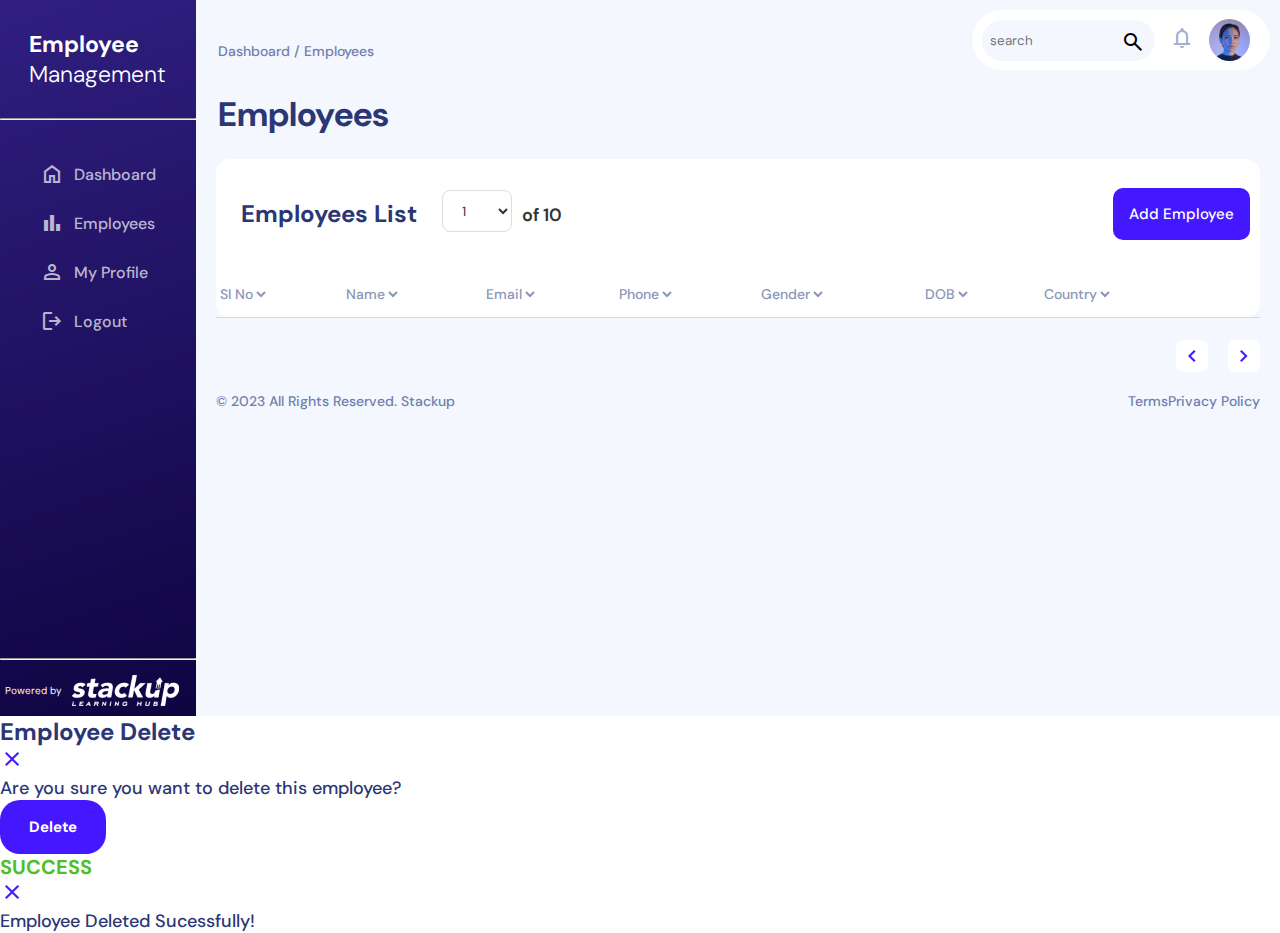
<file: index.html>
<!DOCTYPE html>
<html>

<head>
    <meta name="viewport" content="width=device-width, initial-scale=1" />
    <link rel="stylesheet" href="style.css" type="text/css">
    <script src="https://code.jquery.com/jquery-3.6.0.min.js"></script>
    <script src="https://cdn.jsdelivr.net/npm/bootstrap@5.3.0/dist/js/bootstrap.bundle.min.js"></script>
    <link rel="preconnect" href="https://fonts.googleapis.com">
    <link rel="html" href="viewemployee.html">
    <link rel="preconnect" href="https://fonts.gstatic.com" crossorigin>
    <link rel="stylesheet"
        href="https://fonts.googleapis.com/css2?family=Material+Symbols+Outlined:opsz,wght,FILL,GRAD@20..48,100..700,0..1,-50..200" />
    <link rel="stylesheet"
        href="https://fonts.googleapis.com/css2?family=Material+Symbols+Outlined:opsz,wght,FILL,GRAD@48,400,1,0" />
    <link rel="stylesheet"
        href="https://fonts.googleapis.com/css2?family=Material+Symbols+Outlined:opsz,wght,FILL,GRAD@20..48,100..700,0..1,-50..200" />
    <link
        href="https://fonts.googleapis.com/css2?family=DM+Sans:opsz,wght@9..40,100;9..40,200;9..40,300;9..40,400;9..40,500;9..40,600;9..40,700;9..40,800;9..40,900;9..40,1000&family=Montserrat:ital,wght@0,100;0,200;0,300;0,400;0,500;0,600;0,700;0,800;0,900;1,900&family=Poppins:wght@200;300;400;500;600;700&family=Roboto:wght@300;400;500;700;900&display=swap"
        rel="stylesheet">
    <link href="https://cdn.jsdelivr.net/npm/bootstrap@5.3.1/dist/css/bootstrap.min.css" rel="stylesheet"
        integrity="sha384-4bw+/aepP/YC94hEpVNVgiZdgIC5+VKNBQNGCHeKRQN+PtmoHDEXuppvnDJzQIu9" crossorigin="anonymous">
    <script src="https://cdn.jsdelivr.net/npm/bootstrap@5.3.1/dist/js/bootstrap.bundle.min.js"
        integrity="sha384-HwwvtgBNo3bZJJLYd8oVXjrBZt8cqVSpeBNS5n7C8IVInixGAoxmnlMuBnhbgrkm"
        crossorigin="anonymous"></script>
    <title>Employee Management</title>
</head>

<body>

    <div class="container ">
        <div class="maincontent">
            <!-- side bar -->

            <div class="side-bar">
                <div class="title">
                    Employee
                    <p>Management</p>
                </div>
                <hr>
                <div class="side-menu-list">
                    <ul class="side-menu-items">
                        <li><a href="#"><i class="material-symbols-outlined">home</i>Dashboard</a></li>
                        <li><a href="#"><i class="material-symbols-outlined">bar_chart</i>Employees</a></li>
                        <li><a href="#"><i class="material-symbols-outlined">person</i>My Profile</a></li>
                        <li><a href="#"><i class="material-symbols-outlined">logout</i>Logout</a></li>
                    </ul>
                </div>
                <hr>
                <div class="sitelogo">
                    Powered by
                    <img src="assets/brandlogo.png">
                </div>
            </div>

            <!-- end of side bar -->



            <div class="mainlist">
                <!-- main head -->
                <div class="main">
                    <div class="mainhead">
                        <p>Dashboard / Employees
                    </div>

                    <!-- search bar -->
                    <div class="searchbar">
                        <div class="searchbars">
                            <input type="text" class="searchbaricon" placeholder="search" id="searchElements"
                                onkeyup="searchEmployee()">
                            <i class="material-symbols-outlined searchicon">search</i>
                        </div>
                        <button class="notificationbtn"><i
                                class="material-symbols-outlined bell">notifications</i></button>
                        <img class="searchbar-profile-img" src="assets/dp1.png">
                    </div>
                </div>
                <!-- end of search bar -->

                <div class="heading">
                    Employees
                </div>
                <div class="employee-details">
                    <div class="employees-list">
                        <div class="emp-list">
                            <label for='employees-list'>
                                <p>Employees List</p>
                            </label>
                            <select class="employees-select" id='employees-list' name='number'>

                                <option value='one'>1</option>
                                <option value='two'>2</option>
                                <option value='three'>3</option>
                            </select>
                            <div class="counttext">of 10</div>
                        </div>

                        <div class="btnemp">
                            <button class="addbtn" id="emp_add">Add Employee</button>
                        </div>

                    </div>

                    <table class="table" id="employeetable">

                        <thead class="table-row">

                            <td class="table-head">

                                <!-- roll no -->
                                <select class="roll table-drpdwn " id="Employee-rollnumber">
                                    <option>SI No</option>
                                </select>
                            </td>

                            <!-- name -->
                            <td class="table-head">
                                <select class="name table-drpdwn" id="employee-name">
                                    <option>Name</option>
                                </select>
                            </td>

                            <!-- email -->
                            <td class="table-head">
                                <select class="email table-drpdwn" id="Employee-email">
                                    <option>Email</option>
                                </select>
                            </td>

                            <!-- phone -->
                            <td class="table-head">
                                <select class="phone table-drpdwn" id="Employee-phonenumber">
                                    <option>Phone</option>
                                </select>
                            </td>

                            <!-- gender -->
                            <td class="table-head">
                                <select class="gender table-drpdwn" id="Employee-gender">
                                    <option>Gender</option>
                                </select>
                            </td>

                            <!-- dob -->
                            <td class="table-head">
                                <select class="dateofbirth table-drpdwn" id="Employee-dob">
                                    <option>DOB</option>
                                </select>
                            </td>

                            <!-- country -->
                            <td class="table-head">

                                <select class="country table-drpdwn" id=" Employee-country">
                                    <option>Country</option>

                                </select>
                            </td>
                            <!-- 3 dot -->
                            <td class="dot" id="3dotmenu">

                            </td>

                        </thead>

                        <tbody class="tbody" id="employeetablebody">

                        </tbody>
                    </table>
                    <!-- end of table items -->
                </div>
                <!-- pagination -->
                <div class="pagination">
                    <button class="pagination-icon material-symbols-outlined" id="pageleft">navigate_before</button>

                    <div class="PageNumBtns" id="PageNumBtns">
                        <!-- <button class="pagination-icon"id="pagenum"></button> -->
                    </div>

                    <button class="pagination-icon material-symbols-outlined" id="pageright">navigate_next</button>

                </div>
                <!-- end of pagination -->
                <!-- <hr style=" color: 1px solid #D3D8E2;padding-bottom: 10px;"> -->
                <footer class="terms-and-condition">
                    <div class="copyright-txt">© 2023 All Rights Reserved. Stackup</div>
                    <div class="others">
                        <div class="terms-text">Terms</div>
                        <div class="privacy-text">Privacy Policy</div>
                    </div>
                </footer>
            </div>
        </div>

        <!-- add employee form -->

        <div class="employee-form" id="emp-form">

            <div class="form-contents">
                <div class="custom-form">
                    <div class="contents">
                        <div class="form-heading">
                            <label class="form-heading">Add Employee</label>
                            <button class="close" id="close_id"><i class="material-symbols-outlined closesymbol">
                                    close
                                </i></button>
                        </div>

                        <div class="row upload-section">
                            <label for="input-file" id="drop-area">
                                <div class="col-md-12">
                                    <input type="file" accept="image/*" id="input-file" class="upload_image" hidden
                                        onchange="AddEmppreviewImage(event)">
                                    <button class="change_btn Addchgbtn" onclick="AddempopenFileManager()"
                                        id="changeButton" style="display: none;">Change</button>
                                    <div class="upload align-items-center py-3 rounded-4" id="img-view">
                                        <div class="upload-icon-image">
                                            <img id="preview-image" src="assets/upload.png" alt="">
                                        </div>
                                        <p style="color:#4318FF">Upload image</p>
                                        <div class="formattext">PNG, JPG files are allowed</div>
                                    </div>
                                </div>
                            </label>
                        </div>

                        <!-- first input row -->
                        <div class="row">
                            <div class="form-group col-2 ">
                                <label for="salutation" class="required mb-3 textbox_head">Salutation</label>
                                <select class=" form-control form-select rounded-4 input_box " id="salutation"
                                    name="salutation">
                                    <option>Mr.</option>
                                    <option>Mrs.</option>
                                </select>
                                <label for="errormessage" class="errormessage" id="errormessageSalutation">Select
                                    one</label>


                            </div>
                            <div class="form-group col-5">
                                <label for="firstName" class="required mb-3 textbox_head">First Name</label>
                                <input type="text" class="input_box form-control rounded-4 mb-1" id="firstName"
                                    name="firstName" placeholder="Enter your first name">
                                <label for="errormessage" class="errormessage" id="errormessageFirstname">Please Enter
                                    the First Name</label>
                            </div>
                            <div class="form-group col-5">
                                <label for="lastName" class="required mb-3 textbox_head">Last Name</label>
                                <input type="text" class="input_box form-control rounded-4 mb-1" id="lastName"
                                    name="lastName" placeholder="Enter your last name">
                                <label for="errormessage" class="errormessage" id="errormessageLastname">Please Enter
                                    the Last Name</label>
                            </div>
                        </div>
                        <!-- end of first input row -->

                        <!-- second input row -->
                        <div class="row">
                            <div class="form-group col-6">
                                <label for="email" class="required mb-3 textbox_head">Email</label>
                                <input type="email" class="input_box form-control rounded-4 mb-1" id="email"
                                    name="email" placeholder="Enter your email address">
                                <label for="errormessage" class="errormessage" id="errormessageEmail">Please Enter the
                                    Email</label>

                            </div>
                            <div class="form-group col-6">
                                <label for="number" class="required mb-3 textbox_head">Mobile Number</label>
                                <input type="text" class="input_box form-control rounded-4 mb-1" id="phone" name="phone"
                                    placeholder="enter mobile number">
                                <label for="errormessage" class="errormessage" id="errormessagePhone">Please Enter the
                                    Mobile Number</label>

                            </div>
                        </div>
                        <!-- end of second input row -->

                        <!-- third input row -->
                        <div class="row">
                            <div class="form-group col-6">
                                <label for="date" class="required textbox_head mb-3">Date of Birth</label>
                                <input type="date" class="input_box form-control rounded-4 mb-1" id="dateofbirth"
                                    name="date">
                                <label for="errormessage" class="errormessage" id="errormessageDob">Please Select date
                                    of birth</label>

                            </div>
                            <div class="form-group col-6">
                                <label for="gender" class="required  textbox_head">Gender</label>
                                <div class="form-check mt-4 ">
                                    <input class="form-check-input" type="radio" name="gender" id="male" value="Male">

                                    <label class="form-check-label textbox_head" for="Male">Male</label>

                                    <label class="form-check-label textbox_head" for="Female">
                                        <input class="form-check-input ms-2 me-2 " type="radio" name="gender"
                                            id="female" value="Female">Female
                                    </label>
                                </div>
                                <label for="errormessage" class="errormessage mt-4" id="errormessageGender">Please
                                    select the gender</label>
                            </div>
                        </div>
                        <!-- end of third input row -->

                        <!-- fourth row -->
                        <div class="row">
                            <div class="form-group col ">
                                <label for="Address" class="required mb-1 textbox_head mb-3">Address</label>
                                <input type="textarea" class="input_box form-control rounded-4 mb-1" id="Address"
                                    name="Address" placeholder="enter address">
                                <label for="errormessage" class="errormessage " id="errormessageAddress">Please Enter
                                    the Address</label>

                            </div>
                        </div>
                        <!-- end of fourth row -->
                        <!-- row for qualifcaations -->
                        <div class="row">
                            <div class="form-group col">
                                <label for="Address" class="required mb-1 textbox_head mb-3">Qualifications</label>
                                <input type="text" class="input_box form-control rounded-4 mb-1" id="qualification"
                                    name="Address" placeholder=" Enter Qualifications">
                                <label for="errormessage" class="errormessage " id="errormessageQualifications">Please
                                    Enter the Qualifications</label>

                            </div>
                        </div>
                        <!-- end of row qualifuation -->

                        <!-- fifth row -->
                        <div class="row">
                            <div class="form-group col-6">
                                <label for="country" class="required textbox_head mb-3">Country</label>
                                <select class="input_box form-control form-select rounded-4 mb-1" id="country"
                                    name="country">

                                    <option>Select a country</option>
                                    <option>United States</option>
                                    <option>United Kingdom</option>
                                    <option>France</option>
                                    <option>India</option>
                                    <option>Brazil</option>
                                    <option>Australia</option>
                                    <option>Canada</option>

                                </select>
                                <label for="errormessage" class="errormessage " id="errormessageCountry">Please Select a
                                    country</label>

                            </div>
                            <div class="form-group col-6">
                                <label for="state" class="required textbox_head mb-3">State</label>
                                <select class="input_box form-control form-select rounded-4 mb-1" id="state"
                                    name="state">
                                    <option>Select a state</option>
                                    <option>New York City</option>
                                    <option>Los Angeles</option>
                                    <option>Chicago</option>
                                    <option>Washington, D.C.</option>
                                    <option>San Francisco</option>
                                    <option>London</option>
                                    <option>Manchester</option>
                                    <option>Birmingham</option>
                                    <option>Edinburgh</option>
                                    <option>Liverpool</option>
                                    <option>London</option>
                                    <option>Manchester</option>
                                    <option>Birmingham</option>
                                    <option>Edinburgh</option>
                                    <option>Liverpool</option>
                                    <option>Berlin</option>
                                    <option>Munich</option>
                                    <option>Hamburg</option>
                                    <option>Frankfurt</option>
                                    <option>Cologne</option>
                                    <option>New Delhi</option>
                                    <option>Mumbai</option>
                                    <option>Bangalore</option>
                                    <option>Kolkata</option>
                                    <option>Chennai</option>
                                    <option>Sydney</option>
                                    <option>Melbourne</option>
                                    <option>Brisbane</option>
                                    <option>Perth</option>
                                    <option>Adelaide</option>

                                </select>
                                <label for="errormessage" class="errormessage " id="errormessageState">Please Select a
                                    state</label>

                            </div>
                        </div>
                        <!-- end of fifth row -->

                        <!-- sixth row -->
                        <div class="row">
                            <div class="form-group col-6">
                                <label for="city" class="required textbox_head mb-3">City</label>
                                <select class="input_box form-control form-select rounded-4 mb-1" id="city" name="city">
                                    <option>Select a city</option>
                                    <option>New Delhi</option>
                                    <option>Delhi Cantt</option>
                                    <option>South Delhi</option>
                                    <option>North Delhi</option>
                                    <option>East Delhi</option>
                                    <option>Mumbai</option>
                                    <option>Mumbai Suburban</option>
                                    <option>Thane</option>
                                    <option>Navi Mumbai</option>
                                    <option>Kalyan</option>
                                    <option>Bangalore</option>
                                    <option>Electronic City</option>
                                    <option>Whitefield</option>
                                    <option>Jayanagar</option>
                                    <option>Indiranagar</option>
                                    <option>Chennai</option>
                                    <option>Anna Nagar</option>
                                    <option>T. Nagar</option>
                                    <option>Velachery</option>
                                    <option>Adyar</option>

                                </select>
                                <label for="errormessage" class="errormessage " id="errormessageCity">Please Select a
                                    city</label>

                            </div>
                            <div class="form-group col-6">
                                <label for="pincode" class="required textbox_head mb-3">Pin/Zip</label>
                                <input type="text" class="input_box form-control  rounded-4 mb-1" id="pincode"
                                    name="pincode" placeholder="enter Pin/Zip">
                                <label for="errormessage" class="errormessage " id="errormessagePin">Please Enter the
                                    pincode</label>

                            </div>
                        </div>
                        <!-- end of sixth row -->

                        <!-- userid and password -->
                        <!-- sixth row -->
                        <div class="row">
                            <div class="form-group col-6">
                                <label for="city" class="required textbox_head mb-3">User Name</label>
                                <input type="text" class="input_box form-control  rounded-4 mb-1" id="user_name"
                                    placeholder="Enter user name">
                                <label for="errormessage" class="errormessage " id="errormessageUsrname">Please Enter
                                    username</label>

                            </div>
                            <div class="form-group col-6  password">
                                <label for="password" class="required textbox_head mb-3">Password</label>
                                <div class="password-input-wrapper">
                                    <input type="password" class="input_box form-control rounded-4 mb-1" id="password"
                                        name="password" placeholder="Enter Password">
                                    <i class="material-symbols-outlined toggle-password"
                                        id="togglePassword">visibility</i>
                                </div>
                                <label for="errormessage" class="errormessage " id="errormessagePass">Please Enter
                                    password</label>

                            </div>
                        </div>
                        <!-- end of user id and password -->

                        <!-- submit cancel buttoon -->
                        <div class=" row  ">
                            <div class="final_submit  mb-3  p-3 col bg-white rounded-3  ">
                                <div class="contents_submit ">
                                    <button class="final_abort" id="close_addempfrmbtn">Cancel</button>
                                    <button class="submission" type="submit" id="addNewEmp">Add Employee</button>
                                </div>
                            </div>
                        </div>
                        <!--  endsubmit button -->
                    </div>
                </div>
            </div>

        </div>

        <!-- end of employee form -->

        <!-- edit employee form -->

        <div class="edit-employee-form" id="edit-emp-form">

            <div class="form-contents">

                <div class="custom-form">

                    <div class="contents">

                        <div class="form-heading">
                            <label class="form-heading">Edit Employee</label>
                            <button class=" close close_edit_emp" id="close_id_edit_emp"><i
                                    class="material-symbols-outlined closesymbol">
                                    close
                                </i></button>
                        </div>
                        <div class="img-section">
                            <div class="view-img-section">
                                <img id="view-img-section">
                            </div>
                            <button class="change_btn" onclick="editimage()">Change</button>
                            <input type="file" id="file-input-EDIT" style="display: none;" accept="image/*">
                        </div>
                        <!-- first input row -->
                        <div class="row">
                            <div class="form-group col-2 ">
                                <label for="salutation" class="required mb-3 textbox_head">Salutation</label>
                                <select class=" form-control form-select rounded-4 input_box mb-3" id="Editsalutation"
                                    name="salutation">
                                    <option></option>
                                    <option>Mr.</option>
                                    <option>Mrs.</option>
                                </select>
                            </div>
                            <div class="form-group col-5">
                                <label for="firstName" class="required mb-3 textbox_head">First Name</label>
                                <input type="text" class="input_box form-control rounded-4 mb-3" id="EditfirstName"
                                    name="firstName" placeholder="Enter your first name">
                            </div>
                            <div class="form-group col-5">
                                <label for="lastName" class="required mb-3 textbox_head">Last Name</label>
                                <input type="text" class="input_box form-control rounded-4 mb-3" id="EditlastName"
                                    name="lastName" placeholder="Enter your last name">
                            </div>
                        </div>
                        <!-- end of first input row -->

                        <!-- second input row -->
                        <div class="row">
                            <div class="form-group col-6">
                                <label for="email" class="required mb-3 textbox_head">Email</label>
                                <input type="email" class="input_box form-control rounded-4 mb-3" id="Editemail"
                                    name="email" placeholder="mail@simmmple.com">
                            </div>
                            <div class="form-group col-6">
                                <label for="number" class="required mb-3 textbox_head">Mobile Number</label>
                                <input type="text" class="input_box form-control rounded-4 mb-3" id="Editphone"
                                    name="number" placeholder="enter mobile number">
                            </div>
                        </div>
                        <!-- end of second input row -->

                        <!-- third input row -->
                        <div class="row">
                            <div class="form-group col-6">
                                <label for="date" class="required textbox_head mb-3">Date of Birth</label>
                                <input type="date" class="input_box form-control rounded-4" id="Editdateofbirth"
                                    name="date">
                            </div>
                            <div class="form-group col-6">
                                <label for="gender" class="required  textbox_head">Gender</label>
                                <div class="form-check mt-4">
                                    <input class="form-check-input" type="radio" name="gender" id="Editmale"
                                        value="Male">

                                    <label class="form-check-label textbox_head" for="male">Male</label>

                                    <label class="form-check-label textbox_head" for="Female">
                                        <input class="form-check-input ms-2 me-2 " type="radio" name="gender"
                                            id="EditFemale" value="Female">Female
                                    </label>
                                </div>
                            </div>
                        </div>
                        <!-- end of third input row -->

                        <!-- fourth row -->
                        <div class="row">
                            <div class="form-group col">
                                <label for="Address" class="required mb-1 textbox_head mb-3">Address</label>
                                <input type="text" class="input_box form-control rounded-4 mb-3" id="EditAddress"
                                    name="Address" placeholder="enter address">
                            </div>
                        </div>
                        <!-- end of fourth row -->
                        <!-- row for qualifcaations -->
                        <div class="row">
                            <div class="form-group col">
                                <label for="Address" class="required mb-1 textbox_head mb-3">Qualifications</label>
                                <input type="text" class="input_box form-control rounded-4 mb-1" id="Editqualification"
                                    name="Address" placeholder=" Enter Qualifications">
                                <label for="errormessage" class="errormessage " id="errormessageQualifications">Please
                                    Enter the Qualifications</label>

                            </div>
                        </div>
                        <!-- fifth row -->
                        <div class="row">
                            <div class="form-group col-6">
                                <label for="country" class="required textbox_head mb-3">Country</label>
                                <select class="input_box form-control form-select rounded-4 mb-3" id="Editcountry"
                                    name="country">
                                    <option></option>
                                    <option>United States</option>
                                    <option>United Kingdom</option>
                                    <option>France</option>
                                    <option>India</option>
                                    <option>Brazil</option>
                                    <option>Australia</option>
                                    <option>Canada</option>
                                </select>
                            </div>
                            <div class="form-group col-6">
                                <label for="state" class="required textbox_head mb-3">State</label>
                                <select class="input_box form-control form-select rounded-4" id="Editstate"
                                    name="state">
                                    <option></option>
                                    <option></option>
                                    <option>New York City</option>
                                    <option>Los Angeles</option>
                                    <option>Chicago</option>
                                    <option>Washington, D.C.</option>
                                    <option>San Francisco</option>
                                    <option>London</option>
                                    <option>Manchester</option>
                                    <option>Birmingham</option>
                                    <option>Edinburgh</option>
                                    <option>Liverpool</option>
                                    <option>London</option>
                                    <option>Manchester</option>
                                    <option>Birmingham</option>
                                    <option>Edinburgh</option>
                                    <option>Liverpool</option>
                                    <option>Berlin</option>
                                    <option>Munich</option>
                                    <option>Hamburg</option>
                                    <option>Frankfurt</option>
                                    <option>Cologne</option>
                                    <option>New Delhi</option>
                                    <option>Mumbai</option>
                                    <option>Bangalore</option>
                                    <option>Kolkata</option>
                                    <option>Chennai</option>
                                    <option>Sydney</option>
                                    <option>Melbourne</option>
                                    <option>Brisbane</option>
                                    <option>Perth</option>
                                    <option>Adelaide</option>
                                </select>
                            </div>
                        </div>
                        <!-- end of fifth row -->

                        <!-- sixth row -->

                        <div class="row">
                            <div class="form-group col-6">
                                <label for="city" class="required textbox_head mb-3">City</label>
                                <select class="input_box form-control form-select rounded-4" id="Editcity" name="city">
                                    <option></option>
                                    <option></option>
                                    <option>New Delhi</option>
                                    <option>Delhi Cantt</option>
                                    <option>South Delhi</option>
                                    <option>North Delhi</option>
                                    <option>East Delhi</option>
                                    <option>Mumbai</option>
                                    <option>Mumbai Suburban</option>
                                    <option>Thane</option>
                                    <option>Navi Mumbai</option>
                                    <option>Kalyan</option>
                                    <option>Bangalore</option>
                                    <option>Electronic City</option>
                                    <option>Whitefield</option>
                                    <option>Jayanagar</option>
                                    <option>Indiranagar</option>
                                    <option>Chennai</option>
                                    <option>Anna Nagar</option>
                                    <option>T. Nagar</option>
                                    <option>Velachery</option>
                                    <option>Adyar</option>

                                </select>
                            </div>
                            <div class="form-group col-6">
                                <label for="pincode" class="required textbox_head mb-3">Pin/Zip</label>
                                <input type="text" class="input_box form-control  rounded-4" id="Editpincode"
                                    name="pincode" placeholder="enter Pin/Zip">
                            </div>
                        </div>

                        <!-- end of sixth row -->
                        <!-- sixth row -->

                        <div class="row">
                            <div class="form-group col-6">
                                <label for="city" class="required textbox_head mb-3">User Name</label>
                                <input type="text" class="input_box form-control  rounded-4 mb-1" id="Edituser_name"
                                    placeholder="Enter user name">
                                <label for="errormessage" class="errormessage " id="errormessageUsrname">Please Enter
                                    username</label>

                            </div>

                            <div class="form-group col-6  password">
                                <label for="password" class="required textbox_head mb-3">Password</label>
                                <div class="password-input-wrapper">
                                    <input type="text" class="input_box form-control rounded-4 mb-1" id="Editpassword"
                                        name="password" placeholder="Enter Password">
                                    <i class="material-symbols-outlined toggle-password"
                                        id="EdittogglePassword">visibility</i>
                                </div>
                                <label for="errormessage" class="errormessage " id="errormessagePass">Please Enter
                                    password</label>

                            </div>
                        </div>
                        <!-- submit cancel buttoon -->
                        <div class=" row  ">
                            <div class="final_submit  mb-3  p-3 col bg-white rounded-3  ">
                                <div class="contents_submit ">
                                    <button class="final_abort" id="closeeditempfrm"
                                        onclick="CloseEditEmpForm()">Cancel</button>
                                    <button class="submission" id="formupdate">Save Changes</button>
                                </div>
                            </div>
                        </div>
                        <!--  endsubmit button -->
                    </div>
                </div>
            </div>
        </div>

        <!-- end of edit employee form -->

        <!-- code for modal popup box for delete alert -->

        <!-- Modal -->
        <div class="modal  deletepopup" id="deletePopupModal" tabindex="-1" role="dialog"
            aria-labelledby="exampleModalCenterTitle" aria-hidden="true">
            <div class="modal-dialog modal-dialog-centered rounded-4" role="document">
                <div class="modal-content rounded-4">
                    <div class="modal-header ">
                        <div class="modal-title  modalhead" id="exampleModalCenterTitle">Employee Delete</div>
                        <button class=" close close_edit_emp" id="close_modal_delete"><i
                                class="material-symbols-outlined closesymbol">
                                close
                            </i></button>
                    </div>

                    <div class="modal-body popupbody">
                        Are you sure you want to delete this employee?
                    </div>
                    <div class="modal-footer final_submit  mb-3  p-3 col  rounded-3">
                        <div class="contents_submit ">

                            <button class="submission final_abort_modal" id="deleteEmployee">Delete</button>
                        </div>
                    </div>
                </div>
            </div>
        </div>

        <!-- modal for no employee found message -->
        <div class="modal  NoEmpFoundPopupModal" id="NoEmpFoundPopupModal" tabindex="-1" role="dialog"
            aria-labelledby="exampleModalCenterTitle" aria-hidden="true">
            <div class="modal-dialog modal-dialog-centered rounded-4" role="document">
                <div class="modal-content rounded-4">

                    <div class="modal-body popupbody">
                        Sorry! No employee found...
                    </div>
                    <div class="modal-footer final_submit  mb-3  p-3 col  rounded-3">
                        <div class="contents_submit ">

                            <button class="submission final_abort_modal" id="CloseEmpNotFoundBtn">Close</button>
                        </div>
                    </div>
                </div>
            </div>
        </div>
        <!-- end of no employee found message -->

        <!-- modal box for conformation popup -->
        <div class="modal  conformationpopup" id="conformationpopup" tabindex="-1" role="dialog"
            aria-labelledby="exampleModalCenterTitle" aria-hidden="true">
            <div class="modal-dialog modal-dialog-centered rounded-4" role="document">
                <div class="modal-content rounded-4">
                    <div class="modal-header ">
                        <div class="modal-title  conformationpopupheading" id="exampleModalCenterTitle">SUCCESS</div>
                        <button class=" close close_edit_emp" id="close_modal_conformation"><i
                                class="material-symbols-outlined closesymbol">
                                close
                            </i></button>
                    </div>
                    <div class="modal-body popupbody">
                        Employee added Sucessfully!
                    </div>
                </div>
            </div>
        </div>
        <!-- end of conformation -->
    </div>

    <!-- modal for sucess delete popup -->
    <div class="modal  deleteSucesspopup" id="DeleteSucesspopup" tabindex="-1" role="dialog"
        aria-labelledby="exampleModalCenterTitle" aria-hidden="true">
        <div class="modal-dialog modal-dialog-centered rounded-4" role="document">
            <div class="modal-content rounded-4">
                <div class="modal-header ">
                    <div class="modal-title  conformationpopupheading" id="exampleModalCenterTitle">SUCCESS</div>
                    <button class=" close close_edit_emp" id="close_modal_delete_sucess"><i
                            class="material-symbols-outlined closesymbol">
                            close
                        </i></button>
                </div>
                <div class="modal-body popupbody">
                    Employee Deleted Sucessfully!
                </div>
            </div>
        </div>
    </div>
    <!-- modal for employee edit success -->

    <div class="modal EditSucesspopup " id="EditSucesspopup" tabindex="-1" role="dialog"
        aria-labelledby="exampleModalCenterTitle" aria-hidden="true">
        <div class="modal-dialog modal-dialog-centered rounded-4" role="document">
            <div class="modal-content rounded-4">
                <div class="modal-header ">
                    <div class="modal-title  conformationpopupheading" id="exampleModalCenterTitle">SUCCESS</div>
                    <button class=" close close_edit_emp" id="close_modal_edit_sucess"><i
                            class="material-symbols-outlined closesymbol">
                            close
                        </i></button>
                </div>
                <div class="modal-body popupbody">
                    Employee Updated Sucessfully!
                </div>
            </div>
        </div>
    </div>
    <!-- end of edit employee success -->

    <!-- end of modal for delete popup -->

    <div class="overlay" id="overlay"></div>
    <script src="script.js" type="text/javascript"></script>



</body>

</html>
<!--    -->
</file>
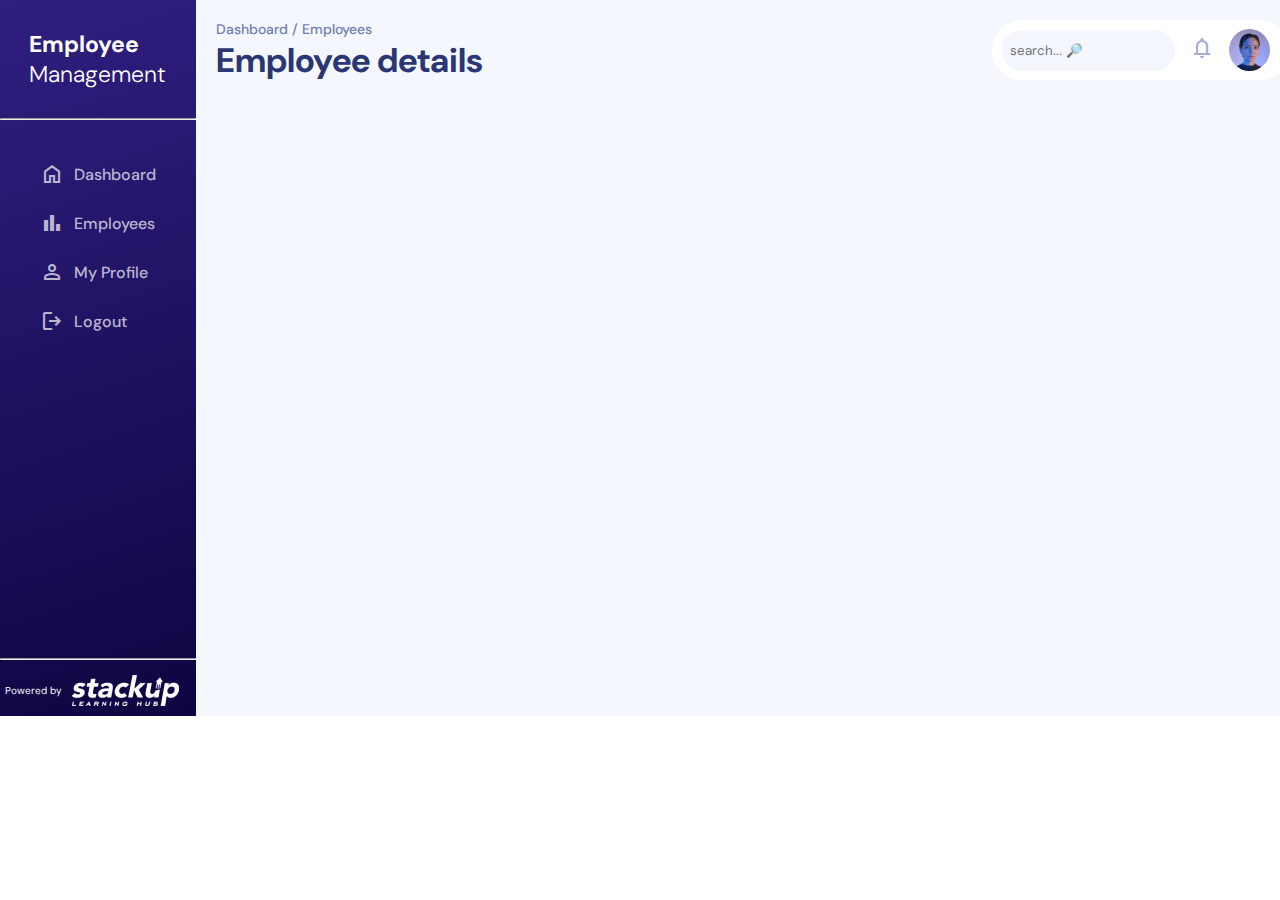
<file: viewemployee.html>
<!DOCTYPE html>
<html>

<head>
    <meta name="viewport" content="width=device-width, initial-scale=1" />
    <link rel="stylesheet" href="style.css" type="text/css">
    <script src="script.js" type="text/javascript"></script>
    <link rel="preconnect" href="https://fonts.googleapis.com">
    <link rel="preconnect" href="https://fonts.gstatic.com" crossorigin>
    <link rel="stylesheet"
        href="https://fonts.googleapis.com/css2?family=Material+Symbols+Outlined:opsz,wght,FILL,GRAD@20..48,100..700,0..1,-50..200" />
    <link rel="stylesheet"
        href="https://fonts.googleapis.com/css2?family=Material+Symbols+Outlined:opsz,wght,FILL,GRAD@48,400,1,0" />
    <link rel="stylesheet"
        href="https://fonts.googleapis.com/css2?family=Material+Symbols+Outlined:opsz,wght,FILL,GRAD@20..48,100..700,0..1,-50..200" />
    <link
        href="https://fonts.googleapis.com/css2?family=DM+Sans:opsz,wght@9..40,100;9..40,200;9..40,300;9..40,400;9..40,500;9..40,600;9..40,700;9..40,800;9..40,900;9..40,1000&family=Montserrat:ital,wght@0,100;0,200;0,300;0,400;0,500;0,600;0,700;0,800;0,900;1,900&family=Poppins:wght@200;300;400;500;600;700&family=Roboto:wght@300;400;500;700;900&display=swap"
        rel="stylesheet">
    <link href="https://cdn.jsdelivr.net/npm/bootstrap@5.3.1/dist/css/bootstrap.min.css" rel="stylesheet"
        integrity="sha384-4bw+/aepP/YC94hEpVNVgiZdgIC5+VKNBQNGCHeKRQN+PtmoHDEXuppvnDJzQIu9" crossorigin="anonymous">
    <script src="https://cdn.jsdelivr.net/npm/bootstrap@5.3.1/dist/js/bootstrap.bundle.min.js"
        integrity="sha384-HwwvtgBNo3bZJJLYd8oVXjrBZt8cqVSpeBNS5n7C8IVInixGAoxmnlMuBnhbgrkm"
        crossorigin="anonymous"></script>
    <title>View Employee Details</title>
</head>

<body>

    <div class="container" id="view_emp_page">
        <div class="view_page_maincontent">
            <!-- side bar -->

            <div class="side-bar">
                <div class="title">
                    Employee
                    <p>Management</p>
                </div>
                <hr>
                <div class="side-menu-list">
                    <ul class="side-menu-items">
                        <li><a href="#"><i class="material-symbols-outlined">home</i>Dashboard</a></li>
                        <li><a href="index.html"><i class="material-symbols-outlined">bar_chart</i>Employees</a></li>
                        <li><a href="#"><i class="material-symbols-outlined">person</i>My Profile</a></li>
                        <li><a href="#"><i class="material-symbols-outlined">logout</i>Logout</a></li>
                    </ul>
                </div>
                <hr>
                <div class="sitelogo">
                    Powered by
                    <img src="assets/brandlogo.png">
                </div>
            </div>

            <!-- end of side bar -->
            <div class="viewpage">
                <div class="viewpage_header">
                    <!-- main head for view employee page -->
                    <div class="viewpage_main_heading">
                        <div class="viewpage_mainhead">
                            Dashboard / Employees
                        </div>

                        <div class="main-second-head">
                            <p class="main-second-heading">Employee details
                        </div>
                    </div>


                    <!-- search bar -->
                    <div class="searchbar">
                        <input type="text" class="" placeholder="search... &#128270">
                        <button class="notificationbtn"><i
                                class="material-symbols-outlined bell">notifications</i></button>
                        <img class="searchbar-profile-img" src="assets/dp1.png">
                    </div>
                </div>
                <!-- end of main heading section of view employee page -->
                <div class="container_view_profile" id="container_view_profile"></div>
            </div>

        </div>

    </div>
    <script src="view.js"></script>

</body>

</html>
</file>
<file: style.css>
* {
    margin: 0;
    padding: 0;
    font-family: 'DM Sans', sans-serif;

}

.container {
    margin: 0 auto !important;
    padding: 0 !important;
    max-width: 1350px !important;

}

.maincontent {
    display: flex;


}

.overlay {
    position: fixed;
    top: 0px;
    left: 0px;
    width: 100vw;
    height: 100vh;
    background: rgba(0, 0, 0, 0.7);
    z-index: 1;
    display: none;
}

/* side bar */
.side-bar {
    background: linear-gradient(162deg, #301F81 0%, #0F0441 100%);
    display: flex;
    flex-direction: column;
}

.mainlist {
    background: #F4F7FE;


}

.title {
    color: white;
    padding-left: 29px;
    padding-top: 29px;
    padding-bottom: 29px;
    padding-right: 29px;
    font-weight: 700;
    font-size: 23px;
}

.title p {
    font-size: 23px;
    font-weight: 300 !important;
}

.side-menu-list {

    padding-top: 42px;
    padding-right: 40px;
    padding-left: 40px;
    font-size: 16px;
    font-weight: 500;
    padding-bottom: 300px;
    flex-grow: 1;
}

.side-menu-items li {
    list-style-type: none;
    margin-bottom: 25px;

}

.side-menu-items li a {
    text-decoration: none;
    color: rgba(255, 255, 255, 0.70);
    display: inline-flex;
    align-items: center;

}

.side-menu-items li {
    display: flex;
    align-items: center;

}

.side-menu-items li i.material-symbols-outlined {
    margin-right: 10px;
}

.sitelogo {
    font-size: 10px;
    color: white;
    margin-top: 15px;
    margin-left: 5px;
    display: inline flex;
    align-items: center;
    gap: 10px;
    padding-bottom: 10px;

}

/* end of side bar */

/* main content */
.main {
    display: flex;
    justify-content: space-between;
    padding-top: 10px;
}

.mainhead {
    display: flex;
    justify-content: space-between;
    align-items: center;
}

.mainhead p {
    font-size: 14px;
    font-weight: 500;
    color: #707EAE;
    margin-left: 22px;
    margin-top: 22px;
}

.mainlist {
    width: 100%;
}



/* search bar */
.searchbar {

    height: 60px !important;
    border-radius: 30px !important;
    background: #FFF;
    margin-right: 10px;
    display: inline-flex;
    padding-right: 20px;
    align-items: center;
    position: relative;
    gap: 15px;
}

.searchbar input {

    border-radius: 30px;
    border: transparent;
    background-color: #F4F7FE;
    padding: 12px 8px !important;
    margin-left: 10px;
}

.search-icon {
    color: #2B3674;

}

.bell {
    color: #A3AED0;
}

.notificationbtn {
    background-color: transparent;
    border: transparent;
}

.searchbar-profile-img {
    border-radius: 100%;
}

/* end dof search bar */

/* headinng main */

.heading {
    margin: 22px;
    font-size: 34px;
    font-weight: 700;
    color: #2B3674;
}

.employees-list {
    display: flex;

}

.employees-list p {
    font-size: 24px;
    font-weight: 700;
    color: #2B3674;
    margin-left: 25px;
    margin-right: 25px;
    margin-top: 20px;
}

.employee-details {
    margin-left: 20px;
    margin-right: 20px;
    margin-top: 22px;
    margin-bottom: 22px;
    border-radius: 15px;
    background-color: white;
}

.employees-list {
    display: flex;
    justify-content: space-between;
    align-items: center;
}

.emp-list {
    display: flex;
    align-items: center;
    padding: 16px 0px 37.557px 0px;

}

.employees-select {
    width: 70px;
    height: 42px;
    padding: 8px 15px;
    align-items: center;
    gap: 8px;
    border-radius: 8px;
    border: 1px solid #DDD;
    background: #FFF;
    margin-top: 15px;
    color: #333;
}

.counttext {
    margin-top: 22px;
    font-size: 18px;
    color: #333;
    font-weight: 600;
    margin-left: 10px;
}

.addbtn {
    padding: 16px;
    background-color: #4318FF;
    color: #FFF;
    border-radius: 10px;
    border: transparent;
    margin-left: auto;
    margin-right: 10px;
    font-size: 15px;
    font-weight: 500;

}

.btnemp {
    position: relative;
}

/* end of main head */

/* table */
.table {
    border-collapse: collapse;
    text-align: left;
    padding-left: 10px;
    width: 100%;

}

.tbody {
    vertical-align: unset !important;
}

.table-row {
    border-bottom: 1px solid #D3D8E2;
    padding-left: 10px;

}


.table-drpdwn {
    background-color: transparent;
    border: transparent;
    color: #8B95B7;
    font-size: 14px;
    font-weight: 500;
}

.emp-column {
    border-bottom: 1px solid #D3D8E2 !important;
    position: relative;
}

.emp-column:last-child {
    border-bottom: transparent !important;
}

.emp-column td {
    padding: 15px 10px !important;
    font-size: 14px !important;
    color: #2B3674 !important;
    font-weight: 700 !important;

}

.profile-img {
    vertical-align: middle;
    margin-top: -10px !important;
    margin-right: 5px;
}

.dot {
    padding: 5px;
    border: transparent;
    border-radius: 10px;
    width: 37px;
    height: 37px;
    color: #4318FF;
}

/* end of table */

/* pagination */

.pagination {
    display: flex;
    justify-content: end;
    margin-left: 20px;
    margin-right: 20px;
    margin-bottom: 20px;
    margin-top: 15px;
    gap: 10px;

}

.pagination button {
    background-color: #FFF;
    border: transparent;
    border-radius: 8px;
    border: transparent;
    width: 32px;
    height: 32px;
    align-items: center;
    justify-content: space-between;
    color: #4318FF;
}

/* the buttons in the pagination will affect this css style dynamically */
.PageNumBtns {
    display: flex;
    align-items: center;
    gap: 10px;
}


.pagination-icon :hover {
    background-color: #F4F7FE;
}

/* end of pagination */

/* footer */
.terms-and-condition {
    margin-left: 20px;
    margin-right: 20px;
    margin-bottom: 30px;
    margin-top: 4px;
    display: flex;
    justify-content: space-between;


}

.copyright-txt {
    color: #707EAE;
    font-size: 14px;
    font-weight: 500;

}

.terms-text {
    color: #707EAE;
    font-size: 14px;
    font-weight: 500;

}

.others {
    display: flex;
    justify-content: space-between;
}

.privacy-text {
    color: #707EAE;
    font-size: 14px;
    font-weight: 500;
}

/* end of footer */

/* employee add form */
.employee-form {
    display: none;
    position: absolute;
    top: 55%;
    left: 55%;
    background-color: white;
    transform: translate(-50%, -50%);
    background: white;
    padding: 20px;
    border-radius: 25px;
    box-shadow: 0px 2px 10px rgba(0, 0, 0, 0.2);
    padding: 25px 25px;
    overflow-y: scroll;
    max-height: 100%;
    overflow-y: scroll;
    scrollbar-width: thin !important;
    scrollbar-color: transparent !important;
    z-index: 3;
}

.form-heading {
    font-size: 24px;
    font-weight: 700;
    color: #2B3674;
    display: flex;
    align-items: center;
    justify-content: space-between;

}

.upload {
    height: 134px;
    background-color: #FAFCFE;
    border: 1px dashed #B2BAD0;
    border-radius: 13px;
    margin-top: 10px;
    margin-bottom: 25px;
    text-align: center;

}

.upload img {
    margin-top: 25px;

}

.upload p {
    font-size: 16px;
    font-weight: 700;
}

.formattext {
    color: #8F9BBA;
    font-size: 12px;
    font-weight: 500;


}

.form-group label.required::after {
    content: "*";
    color: #ff0000;
    margin-left: 2px;
}

.input_box {
    /* opacity: 0.5; */
    font-size: 14px !important;
    height: 50px !important;
    border-radius: 16px !important;
    border: 1px solid#B6BBC7 !important;
    box-shadow: none !important;

}

.textbox_head {
    font-size: 14px;
    color: #2B3674;
}

.final_submit {
    display: inline-flex;
    justify-content: end;
    gap: 15px;

}

.final_abort {
    border: transparent;
    background-color: #FAF9FF;
    padding: 17px 36px;
    border-radius: 20px;
    font-size: 15px;
    font-weight: 700;
    color: #0F0441;
}

.final_abort:hover {
    background-color: red;
    color: white;
}

.submission {
    border: transparent;
    background-color: #4318FF;
    padding: 17px 29px;
    border-radius: 20px;
    color: white;
    font-size: 15px;
    font-weight: 700;
}

.submission:hover {
    background-color: #4FBF26;
    color: white;
}

.close {
    border: none;
    align-items: center;
    justify-content: center;
    background-color: transparent;
}

.closesymbol:hover {
    color: red;
}

.closesymbol {
    color: #4318FF;
}

/* end oof employee add form */

/* 3 dot menu list  */
.dropdown-content {
    display: none;
    background-color: white;
    border-radius: 15px;
    text-decoration: none;
    border-radius: 14px;
    border: 0.5px solid #D3D8E2;
    background: #FFF;
    box-shadow: 0px 1px 4px 0px rgba(16, 16, 49, 0.12);
    padding: 22px 20px;
    z-index: 1;
    position: absolute;
    right: 25px;
    top: 35px;
}

/* disabling bootsrap styles */
ol,
ul {
    padding-left: none !important;

}

ol,
ul {
    padding-left: unset !important;
}

dl,
ol,
ul {
    margin-top: 0;
    margin-bottom: 0 !important;
}

/* end of disabling bootstrap styles */


.dropdown-content ul {
    list-style-type: none;
}

.icon {
    /*  for coloring icons in 3 dot  */
    color: #8B95B7;
}

.option-menu {
    font-size: 14px;
    font-weight: 700;
    text-decoration: none;
    color: #2B3674;
    display: flex;
    align-items: center;
    gap: 10px;
    padding: 2px;
    background-color: transparent;
    border: none;
}

.option-menu-button {

    display: flex;
    align-items: center;
    justify-content: center;
    background-color: #4318FF;
    border: none;
    color: white;
    border-radius: 10px;
    padding: 10px 41px;
    margin-left: 5px;
    margin-top: 5px;
    font-size: 15px;
    font-weight: 500;
}

.option-menu-button:hover {
    background-color: red;
    color: white;
}

/* end of 3 dot menu */

/* edit employee form */
.edit-employee-form {
    display: none;
    border-radius: 15px;
    text-decoration: none;
    border-radius: 14px;
    border: 0.5px solid #D3D8E2;
    background: #FFF;
    box-shadow: 0px 1px 4px 0px rgba(16, 16, 49, 0.12);
    padding: 22px 20px;
    z-index: 3;
    position: absolute;
    right: 310px;
    top: 35px;
    overflow-y: scroll;
    scrollbar-width: thin !important;
    scrollbar-color: transparent !important;
    max-height: 100%;
}

.img-section {
    display: flex;
    gap: 20px;
    align-items: center;
}

.change_btn {
    width: 108px;
    height: 40px;
    border-radius: 20px;
    border: transparent;
    color: #4318FF;
    font-size: 14px;
    font-weight: 700;
    background-color: #EAE6FB;
}

.change_btn:hover {
    background-color: #4FBF26;
    color: white;
}

.view-img-section {
    height: 134px;
    width: 140px;
    background-color: #FAFCFE;
    border: 1px dashed #B2BAD0;
    border-radius: 13px;
    margin-top: 10px;
    margin-bottom: 25px;
    text-align: center;

}

.view-img-section img {
    width: 140px !important;
    height: 135px !important;
    position: absolute;
    left: 20px;
    top: 68px;
    border-radius: 10px;
}

.view-img-section_add_emp {
    display: none;
}

/* css for employee view page */
.view_page_maincontent {
    display: flex;
    background: #F4F7FE;
}

.viewpage {
    width: 100vw;
}

.viewpage_header {
    display: flex;
    width: 100%;
    padding-left: 20px;
    padding-top: 20px;
    padding-right: 10px;

}

.main-second-head {
    font-size: 34px;
    font-style: normal;
    font-weight: 700;
    color: #2B3674;
}

.viewpage_header {
    display: flex;
    justify-content: space-between;
}

.viewpage_mainhead {
    font-size: 14px;
    color: #707EAE;
    font-weight: 500;
}

/* profile section */
.profile {
    display: flex;
    background-color: #FFF;
    justify-content: center;
}

.container_view_profile {
    margin-left: 195px;
    margin-right: 195px;
}

.bg_image {
    padding: 0 !important;
    margin-left: 16px !important;
    position: relative;
}

.profile_pic {
    position: absolute;
    display: flex;
    align-items: center;
    width: 0 !important;
    justify-content: center;
    top: 260px;


}

.profile_pic img {
    border-radius: 100%;
    border: 4px solid white;
    height: 100px;
    width: 100px;

}

.user_name_row {
    display: flex;
    justify-content: center;
    font-size: 20px;
    font-weight: 700;
}

.user_email_id_row {
    display: flex;
    justify-content: center;
    font-size: 14px;
    font-weight: 500;
    color: #707EAE;

}

.details_box {

    height: 91px;
    padding: 21px 0px 27px 22px;
    align-items: flex-start;
    box-shadow: 0px 18px 40px 0px rgba(112, 144, 176, 0.12);

}

.details_box label {
    font-size: 14px;
    font-style: normal;
    font-weight: 500;
    color: #707EAE;
}

/* end of profile section */

/* css for modal box for delete popup message */
.popupbody {
    color: #2B3674 !important;
    font-size: 18px;
    font-weight: 500;

}

.final_abort_modal:hover {
    background-color: red !important;
    color: white !important;

}

.modalhead {
    color: #2B3674 !important;
    font-size: 24px !important;
    font-weight: 700 !important;
}

.modal-backdrop {
    display: none !important;
}

.modal-header {

    border-bottom: none !important;

}

.modal-footer {
    border-top: none !important;
}

/* conformation popup */
.conformationpopup {
    display: none;

}

.conformationpopupheading {
    color: #4FBF26;
    font-size: 20px;
    font-weight: 700;
}

/* css for error message */
.errormessage {
    font-size: 12px;
    color: red;
    align-items: center;
    justify-content: center;
    gap: 5px;
    display: none;
}

.password {
    position: relative;
}

.toggle-password {
    cursor: pointer;
    position: absolute;
    color: #2B3674;
    right: 25px;
    top: 52px;
}

/* css for no employee message popup */
.NoEmpFoundPopupModal {
    display: none;
}

/* endof no employee ppup modal */

.hidden {
    display: none !important;
}

/* .upload_image{
    width: 100%;
} */
.upload_image img {
    width: 100%;
}

.upload-section img {

    width: 194px;
    top: 46px;
    height: 132px;
    position: absolute;
    left: 30px; 
    border-radius:10px;
   

}

td img {
    width: 30px;
    height: 30px;
    border-radius: 100%;
}

.upload-icon {
    width: 20px !important;
}

.upload-icon-image img {
    width: 0 !important;
}

.input_box::placeholder {
    color: #bababa !important;
    opacity: 50% !important;
    /* Replace with your desired color code */
}

.img-sectionadd {
    display: none;
}
/* custim button for add employee */
.Addchgbtn {
    display: none;
    position: absolute;
    left: 260px;
    top: 130px;
}

.searchicon {
     position: absolute;
     right: 10px; 
     top: 10px;

}
.searchbaricon{
    padding-left: 10px;
}
.searchbars{
    position: relative;
}

.EditSucesspopup
{
    display: none;
}
</file>
